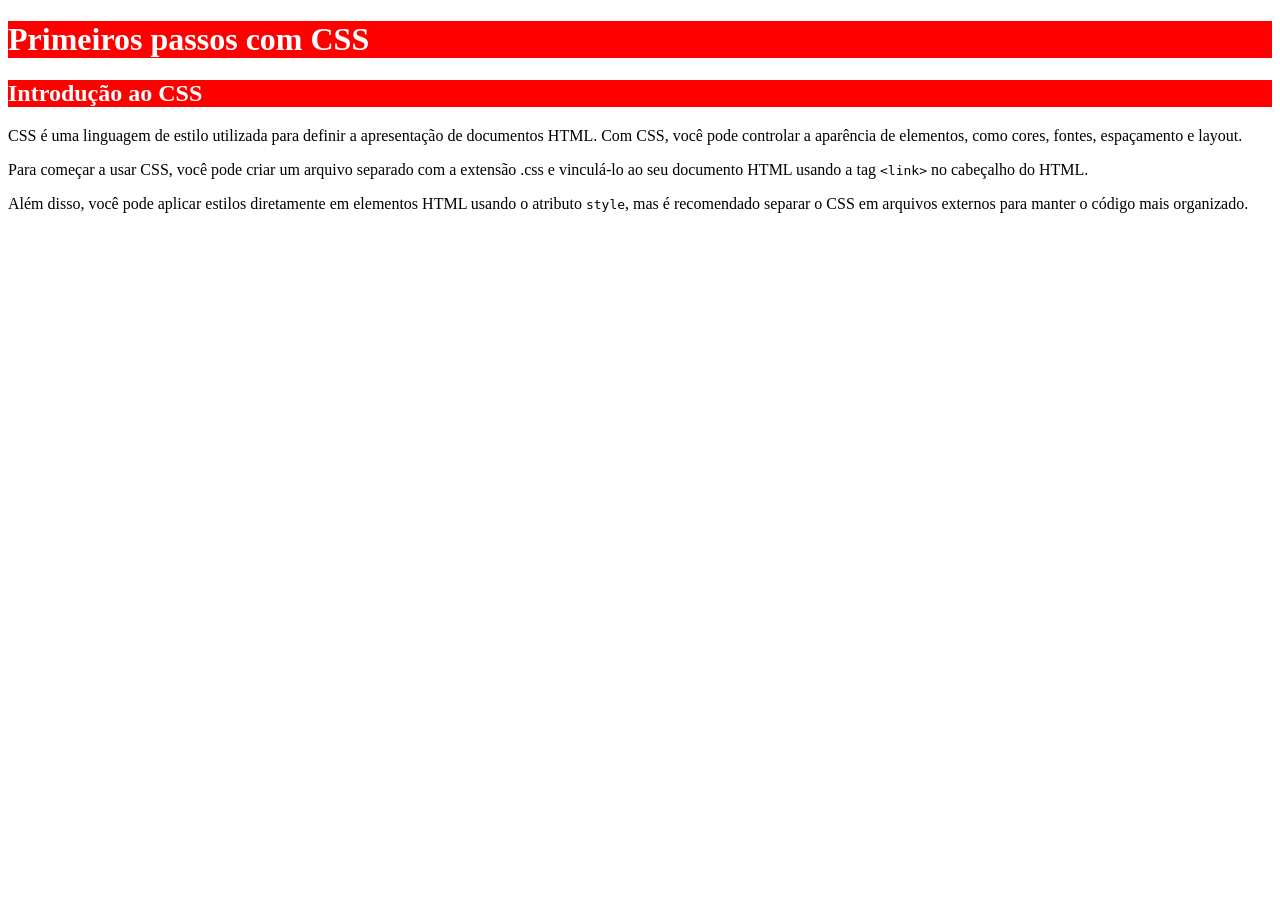
<file: Introdução/Index.html>
<!DOCTYPE html>
<html lang="en">
<head>
    <meta charset="UTF-8">
    <meta name="viewport" content="width=device-width, initial-scale=1.0">
    <title>Primeiros passos com CSS</title>

    <link rel="stylesheet" href="./Assets/Css/style.css">
</head>
<body>
    <h1>Primeiros passos com CSS</h1>

    <h2>Introdução ao CSS</h2>

    <p>CSS é uma linguagem de estilo utilizada para definir a apresentação de documentos HTML. Com CSS, você pode controlar a aparência de elementos, como cores, fontes, espaçamento e layout.</p>
        <p>Para começar a usar CSS, você pode criar um arquivo separado com a extensão .css e vinculá-lo ao seu documento HTML usando a tag <code>&lt;link&gt;</code> no cabeçalho do HTML.</p>
        <p>Além disso, você pode aplicar estilos diretamente em elementos HTML usando o atributo <code>style</code>, mas é recomendado separar o CSS em arquivos externos para manter o código mais organizado.</p>
</body>
</html>
</file>
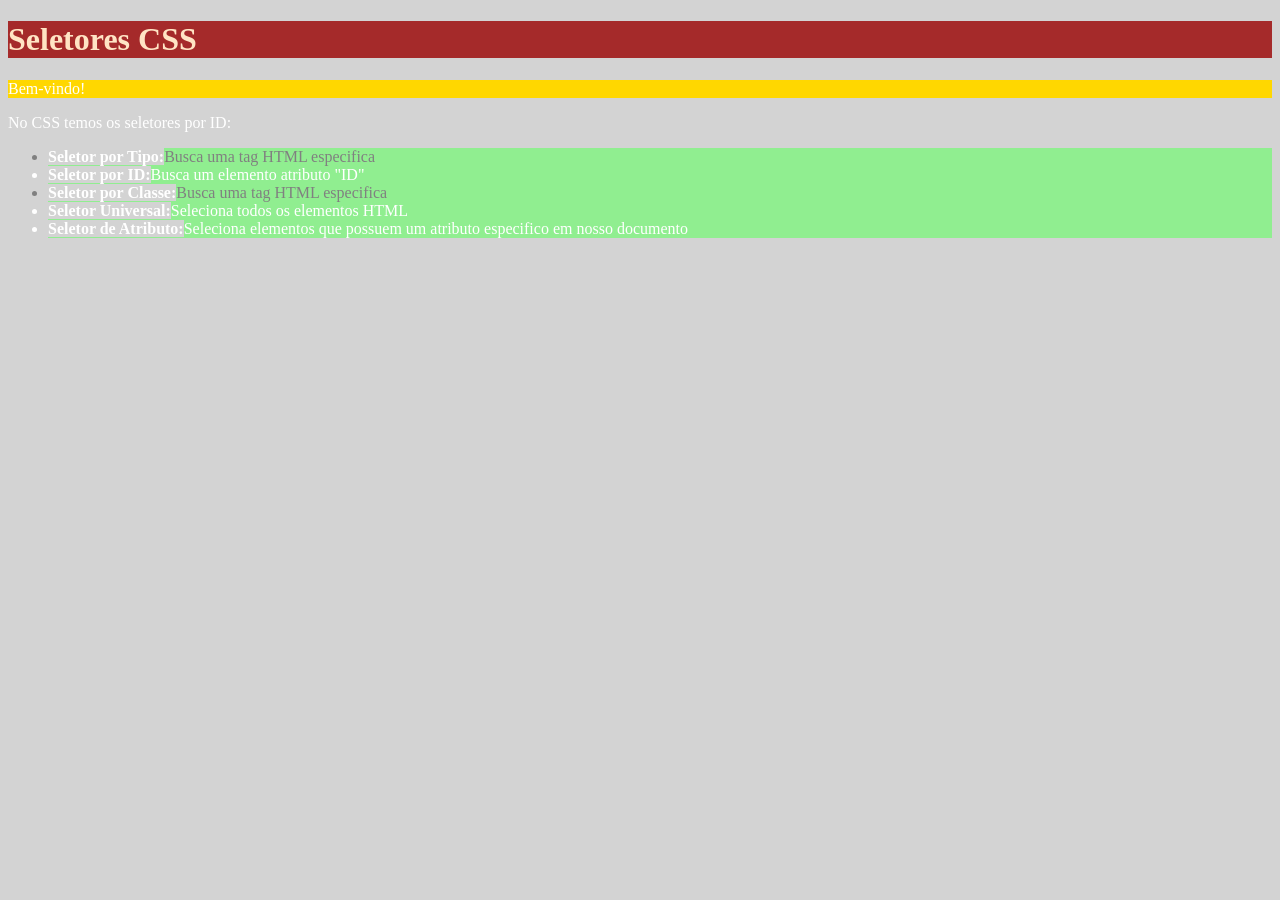
<file: Seletores/index.html>
<!DOCTYPE html>
<html lang="en">
<head>
    <meta charset="UTF-8">
    <meta name="viewport" content="width=device-width, initial-scale=1.0">
    <title>Seletores CSS</title>

    <link rel="stylesheet" href="./Assets/Css/style01.css">
</head>
<body>
    <h1>Seletores CSS</h1>
    <p id="txt_BemVindo">Bem-vindo!</p>
    <p id="txt_exp_seletores">No CSS temos os seletores por ID:</p>

    <div>
        <ul>
            <li class="item01"><b>Seletor por Tipo:</b>Busca uma tag HTML especifica</li>
            <li><b>Seletor por ID:</b>Busca um elemento atributo "ID"</li>
            <li class="item01"><b>Seletor por Classe:</b>Busca uma tag HTML especifica</li>
            <li><b>Seletor Universal:</b>Seleciona todos os elementos HTML</li>
            <li><b>Seletor de Atributo:</b>Seleciona elementos que possuem um atributo especifico em nosso documento</li>
        </ul>
    </div>
</body>
</html>
</file>
<file: Introdução/Assets/Css/style.css>
h1
{
    background-color: red;
    color: white;
}

h2
{
    background-color: red;
    color: white;
}
</file>
<file: Seletores/Assets/Css/style01.css>
h1{
    background-color: brown;
    color: bisque;
}

div
{
    background-color: lightblue;
}

li
{
    background-color: lightgreen;
}

#txt_BemVindo
{
    background-color: gold;
}


.item01
{
    color: gray;
}


*{
    background-color: lightgray;
    color: white;
}
</file>
